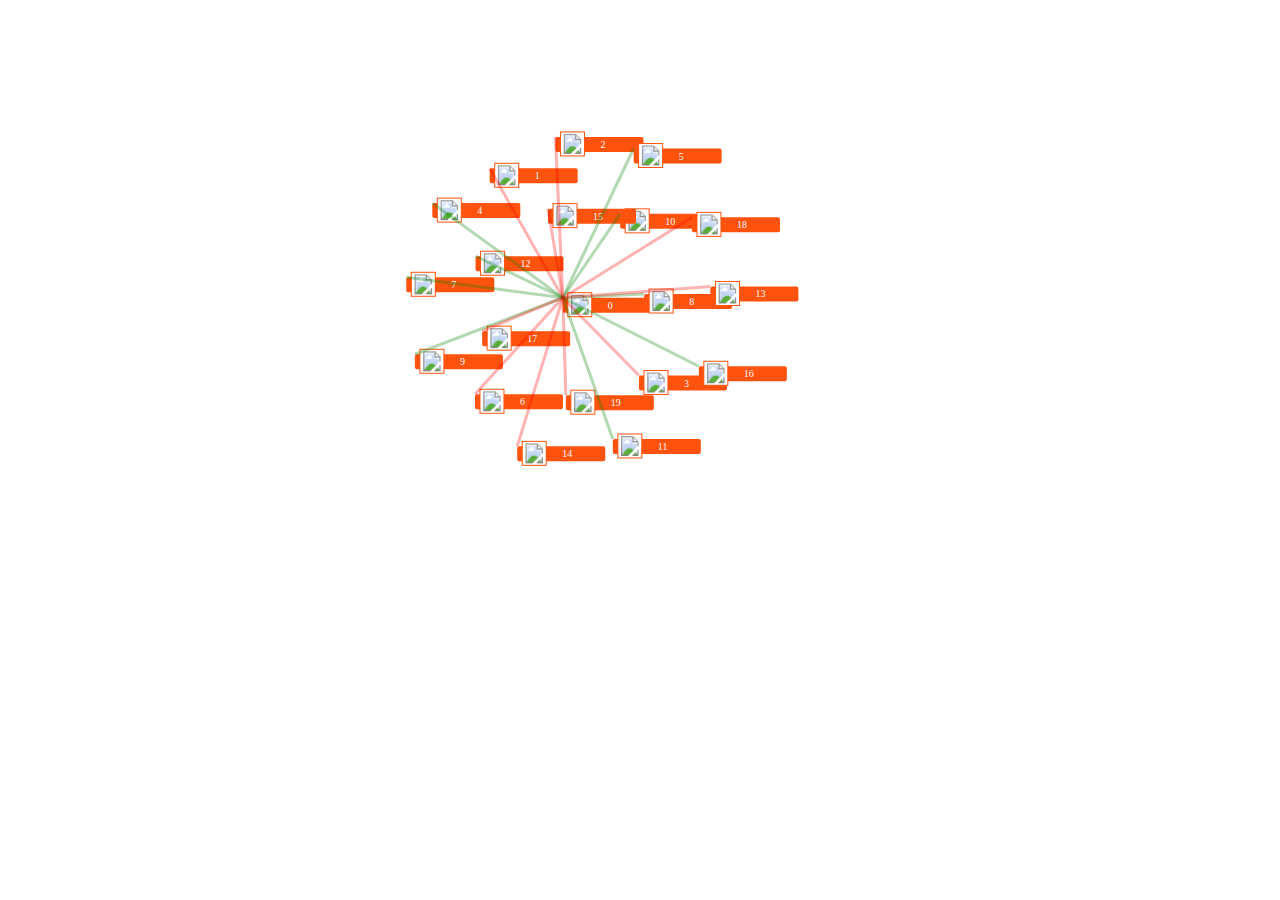
<file: basic/baisc-graph-big-scale/index.html>
<!DOCTYPE html>
<html lang="en">
<head>
    <meta charset="UTF-8">
    <title>basic-bar-svg</title>
    <script type="application/javascript" src="../lib/d3.js/d3.v4.min.js"></script>
    <script type="application/javascript" src="../../graph/js/fishnet.js"></script>
    <style>
        body{
            width: 100%;
            height: 100%;
        }
        #container{
            width: 960px;
            height: 600px;
            margin: auto;
        }
        .links line {
            stroke: #999;
            stroke-opacity: .3;
        }


    </style>
</head>
<body>
<div id="container">
    <svg class="graph"></svg>
</div>

</body>

<script type="application/javascript">
    //svg width height
    var width = 960;
    var height = 600;

    //定义svg长和宽
    var svg = d3.select('.graph')
        .attr('width', width)
        .attr('height', height)

    //定义节点
    var node_data = d3.range(20).map(function (d) {
        var obj = {};
        obj.name = String(d);
        obj.sex = (Math.random() > 0.5) ? "F" : "M";
        return obj;
    });

    //定义边
    var link_data = node_data.map(function (node) {
        var obj = {};
        if(node.name != "0" || node.name != "1"){
            obj.source = "0";
            obj.target = node.name;
            obj.type = (Math.random() > 0.5) ? "A" : "E";
        }
        return obj;

    });
    //去除数组的第一个元素。
    link_data.shift();

    // set up force simulation
    var simulation = d3.forceSimulation()
        .nodes(node_data);

    // add two kinds of force 1. charge force 2. centering force
    simulation
        .force('charge_force', d3.forceManyBody().strength(-2000))
        .force('center_force', d3.forceCenter(width / 2, height / 2))


    // create nodes
    //    var nodes = svg.append('g')
    //        .attr('class', 'nodes')
    //        .selectAll('circle')
    //        .data(node_data)
    //        .enter()
    //        .append('circle')
    //        .at tr('r', 10)
    //        .attr('fill', nodes_color);

    var nodes = svg.append('g')
        .attr('class', 'nodes')
        .selectAll('g')
        .data(node_data)
        .enter()
        .append('g')

    nodes.append('rect')
        .attr('width', '88')
        .attr('height', '15')
        .attr('fill', 'rgb(255, 83, 13)')
        .attr('rx', '2')
        .attr('ry', '2')

    nodes.append('text')
        .attr('x', 45)
        .attr('y', 11)
        .attr('class', 'svg-npde-font')
        .attr('style', 'fill:rgb(249, 249, 249);font-size:10px;')
        .text(function (d) {
            return d.name;
        })

    nodes.append('rect')
        .attr('width', '24')
        .attr('height', '24')
        .attr('fill', 'rgb(255, 255, 255)')
        .attr('x', '5')
        .attr('y', '-5')
        .attr('style', 'stroke: rgb(255, 83, 13); ')

    nodes.append('image')
        .attr('width', '20')
        .attr('height', '20')
        .attr('x', '7')
        .attr('y', '-3')
        .attr('href', 'http://127.0.0.1/2016/iie/graph/graph/img/user.png');



    // nodes color function
    function nodes_color(d) {
        if(d.sex == 'M'){
            return 'blue';
        }else if (d.sex == 'F'){
            return 'pink';
        }
    }

    // add link force
    var link_force = d3.forceLink(link_data)
        .id(function (d) {
            return d.name;
        })

    simulation
        .force('link_force', link_force);


    // create lines of links
    var links = svg.append('g')
        .attr('class', 'links')
        .selectAll('line')
        .data(link_data)
        .enter()
        .append('line')
        .attr('stroke-width', 3)
        .style('stroke', stroke_color)

    // link color function
    function stroke_color(d){
        if(d.type == "A"){
            return "green";
        } else {
            return "red";
        }
    }

    // create tickActions
    function tickActions() {
        nodes
            .attr('transform', function (d) {
                return 'translate('+String(d.x)+', '+String(d.y)+')';
            });

        links
            .attr('x1', function (d) {
                return d.source.x;
            })
            .attr('y1', function (d) {
                return d.source.y;
            })
            .attr('x2', function (d) {
                return d.target.x;
            })
            .attr('y2', function (d) {
                return d.target.y;
            })
    }

    // create tick
    simulation.on('tick', tickActions);

    var drag_handler = d3.drag()
        .on("start", drag_start)
        .on("drag", drag_drag)
        .on("end", drag_end);

    //same as using .call on the node variable as in https://bl.ocks.org/mbostock/4062045
    drag_handler(nodes);

    //drag handler
    //d is the node
    function drag_start(d) {
        if (!d3.event.active) simulation.alphaTarget(0.3).restart();
        d.fx = d.x;
        d.fy = d.y;

    }

    function drag_drag(d) {
//        console.log(d);
//        console.log(simulation.alpha());
        d.fx = d3.event.x;
        d.fy = d3.event.y;
//        console.log(d);
    }


    function drag_end(d) {
//        console.log(simulation.alphaTarget());
        if (!d3.event.active) simulation.alphaTarget(0);
        d.fx = null;
        d.fy = null;
    }

    var zoom_handler = d3.zoom()
        .on('zoom', zoom_actions);

    function zoom_actions() {
        d3.selectAll('.nodes').attr("transform", d3.event.transform);
        d3.selectAll('.links').attr("transform", d3.event.transform);

    }

//    zoom_handler(svg).on('wheel.zoom', null);
    svg.call(zoom_handler);
    svg.transition().duration(1).call(zoom_handler.transform, d3.zoomIdentity.translate(-90,-20).scale(1));



</script>
</html>
</file>
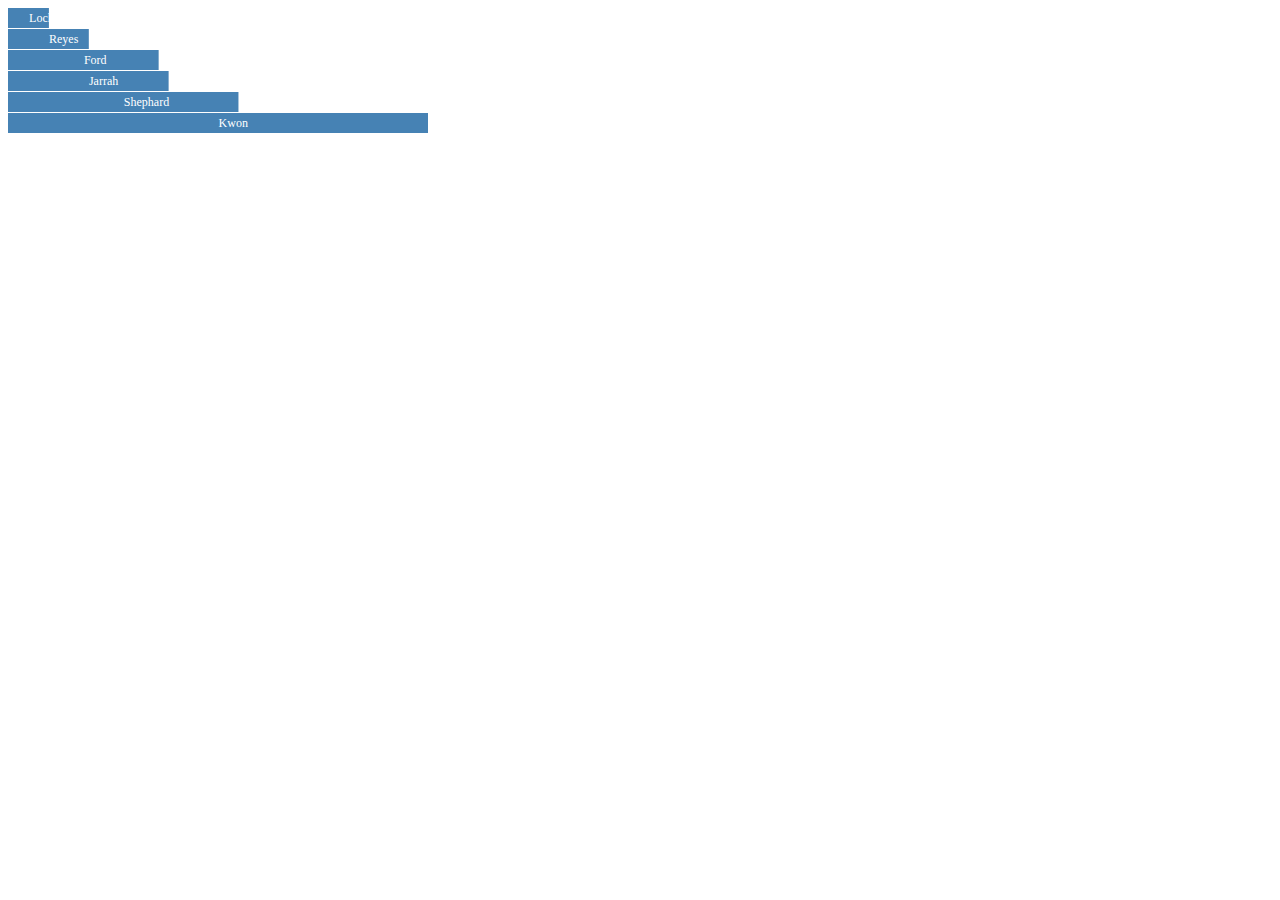
<file: basic/basic-bar-svg-tsv/index.html>
<!DOCTYPE html>
<html lang="en">
<head>
    <meta charset="UTF-8">
    <title>basic-bar-svg</title>
    <script type="application/javascript" src="../lib/d3.js/d3.v4.min.js"></script>

</head>
<body>
<svg class="bar"></svg>
</body>
<script type="application/javascript">
    //svg图信息
    var width = 420
    var bar_height = 20;

    //制作线性尺
    var x = d3.scaleLinear()
        .range([1, width]);

    //初始化SVG图的属性
    var svg = d3.select('.bar')
        .attr('width', width)

    d3.tsv('data.tsv', type, function (error, data) {
        // svg 添加高度
        svg = svg.attr('height', (bar_height + 1) * data.length);

        // 线性尺寸添加domain
        x = x.domain([0, d3.max(data, function (d) {
            return d.value;
        })])

        //生成小组
        var g = svg.selectAll('g')
            .data(data)
            .enter()
            .append('g')
            .attr('width', width)
            .attr('height', bar_height)
            .attr('transform', function (d, i) {
                return 'translate(0, '+ (bar_height + 1) * i + ')'
            })

        //生成rect
        var rect = g.append('rect')
            .attr('width', function (d) {
                return x(d.value);
            })
            .attr('height', bar_height)
            .attr('fill', 'steelblue')

        //添加
        var text = g.append('text')
            .attr('x', function (d) {
                return x(d.value) / 2;
            })
            .attr('y', (bar_height / 2))
            .attr('dy', '.35em')
            .attr('dx', '.05em')
            .attr('fill', 'white')
            .attr('style', "font-size:12px;")
            .text(function (d) {
                return d.name;
            })
    });
    
    function type(d) {
        d.value = +d.value;
        return d;
    }
</script>
</html>
</file>
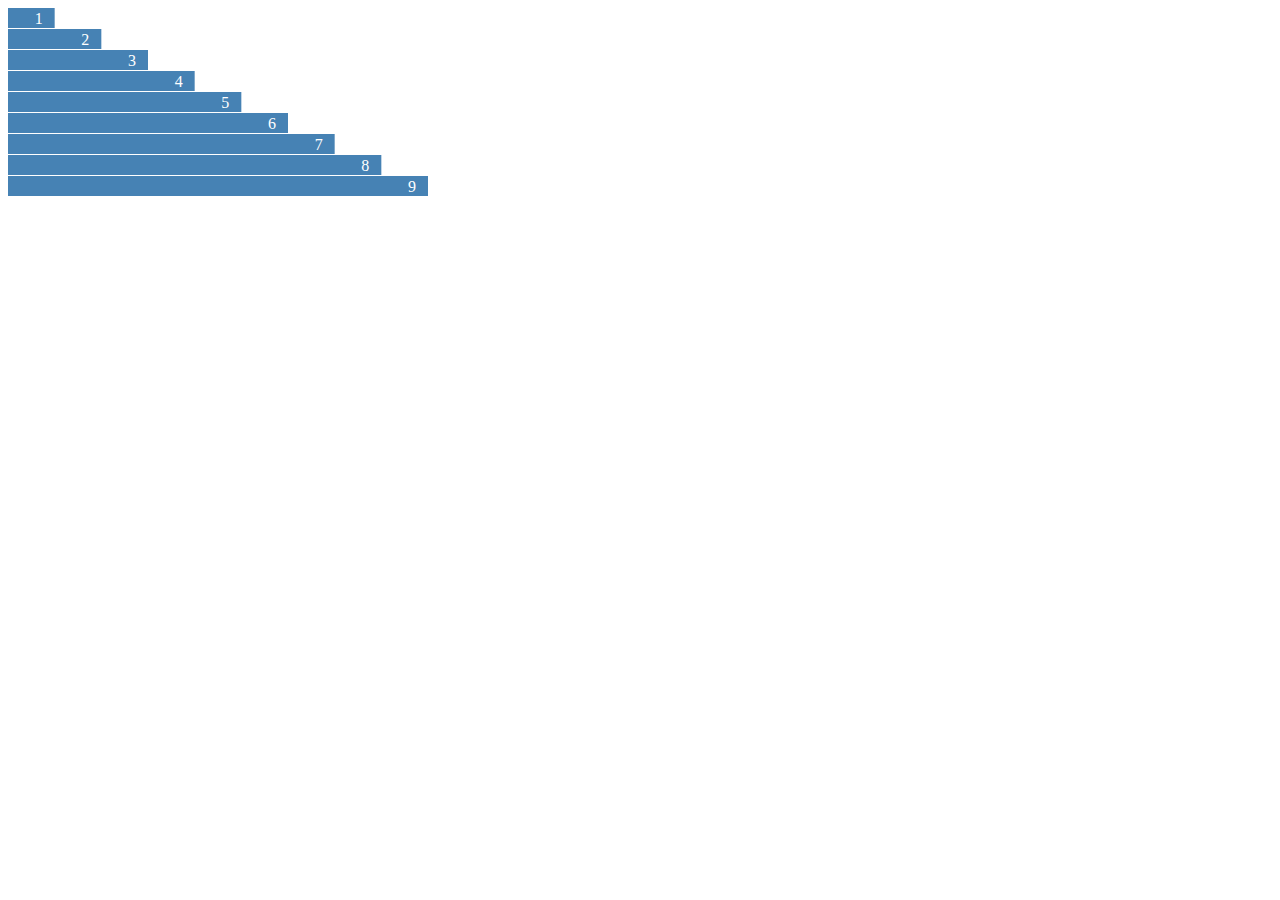
<file: basic/basic-bar-svg/index.html>
<!DOCTYPE html>
<html lang="en">
<head>
    <meta charset="UTF-8">
    <title>basic-bar-svg</title>
    <script type="application/javascript" src="../lib/d3.js/d3.v4.min.js"></script>

</head>
<body>
    <svg class="bar"></svg>
</body>
<script type="application/javascript">
    //指定数据集
    var data = [1, 2 ,3 ,4 ,5 ,6, 7, 8 ,9];

    //指定图表的属性
    var width = 420;
    var bar_height = 20;

    //线性比例尺
    var x = d3.scaleLinear()
        .domain([0, d3.max(data)])
        .range([0, width]);

    //指定SVG图的属性
    var svg = d3.select('.bar')
        .attr('width', width)
        .attr('height', (bar_height + 1) * data.length);

    //append g 添加群组
    var g = svg.selectAll('g')
        .data(data)
        .enter()
        .append('g')
        .attr('width', width)
        .attr('transform', function (d, i) {
            return 'translate(0, ' + i * (bar_height + 1) + ')';
        })

    //添加 rec
    var rect = g.append('rect')
        .attr('width', function (d, i) {
            return x(d);
        })
        .attr('height', bar_height)
        .attr('x', 0)
        .attr('y', 0)
        .attr('fill', 'steelblue')

    //添加文字
    var text = g.append('text')
        .attr('x', function (d) {
            return x(d) - 20;
        })
        .attr('y', bar_height / 2)
        .attr('dy', '.35em')
        .attr('fill', 'white')
        .text(function (d) {
            return d;
        })


</script>
</html>
</file>
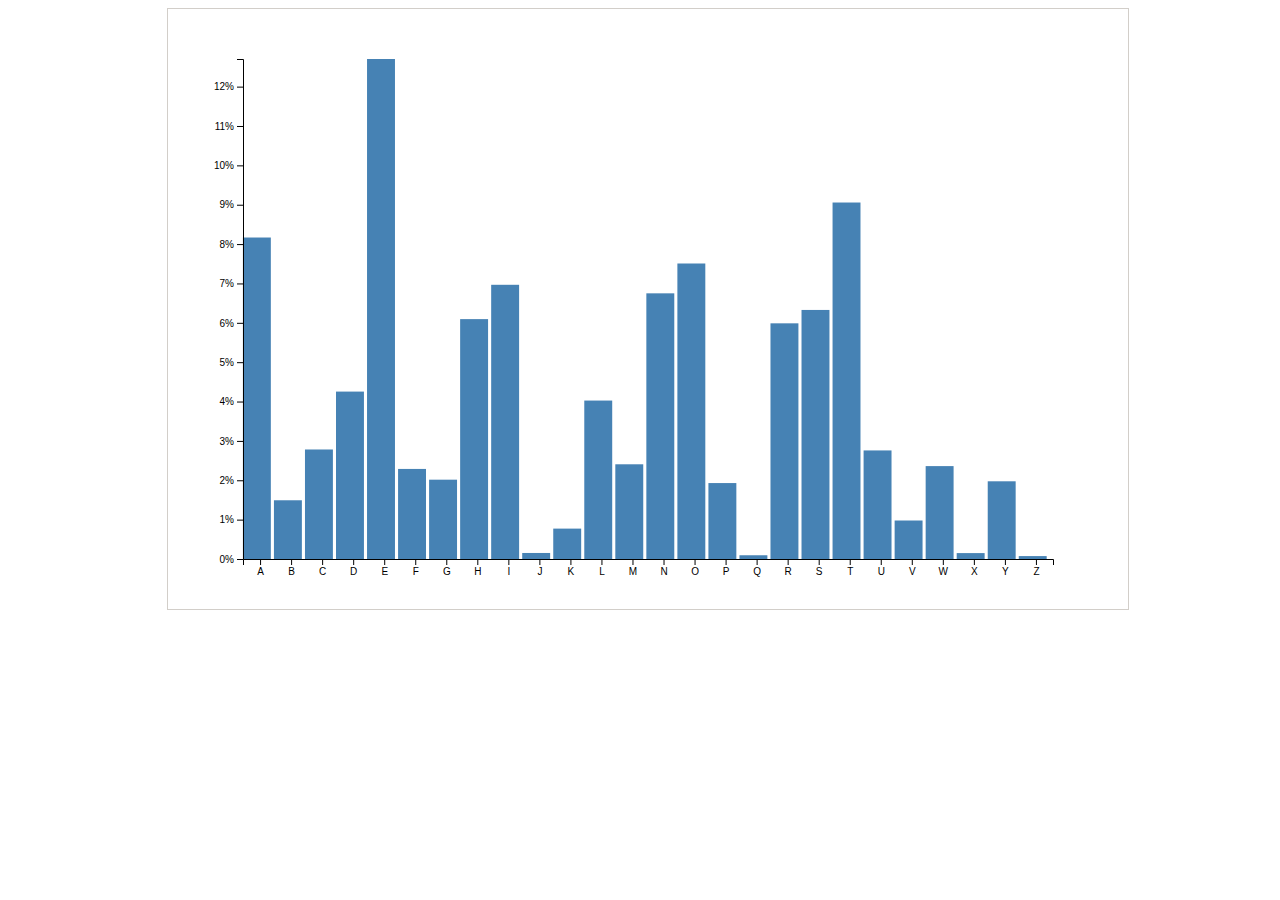
<file: basic/basic-bar-vertical-ordinal/index.html>
<!DOCTYPE html>
<html lang="en">
<head>
    <meta charset="UTF-8">
    <title>basic-bar-svg</title>
    <script type="application/javascript" src="../lib/d3.js/d3.v4.min.js"></script>
    <style>
        body{
            width: 100%;
            height: 100%;
        }
        #container{
            width: 960px;
            height: 600px;
            margin: auto;
            border: rgba(51,31,9,0.22) solid 1px;
        }
        .bar{
            margin: auto;
        }

    </style>
</head>
<body>
<div id="container">
    <svg class="bar"></svg>
</div>

</body>
<script type="application/javascript">

    //定义svg图的宽高
    var width = 960;
    var height = 600;

    //定义margin 对象
    var margins = {
        "top": 50,
        "right": 75,
        "bottom": 50,
        "left": 75
    }

    //定义比例尺
    var x = d3.scaleBand()
        .range([0, width - margins.left - margins.right])
        .paddingOuter(0.1)
        .paddingInner(0.1)

    var y = d3.scaleLinear()
        .range([height - margins.top - margins.bottom, 0])

    //定义SVG的属性、并生成分组
    var svg_g = d3.select('.bar')
        .attr('width', width)
        .attr('height', height)
        .append('g')
        .attr('transform', 'translate('+ margins.left+', '+ margins.top +')');

    //定义X坐标轴
    var x_axis = d3.axisBottom(x);

    //定义Y坐标轴
    var y_axis = d3.axisLeft(y)
        .ticks(10, '%');


    //异步获取数据并处理
    d3.tsv('data.tsv', type, function (data) {
        //完善比例尺
        x.domain(data.map(function (d) { return d.name }));
        y.domain([0, d3.max(data, function (d) {
            return Number(d.value);
        })]);
        console.log(y.domain());

        //添加群组
        var g = svg_g.selectAll('g')
            .data(data)
            .enter()
            .append('g')
            .attr('transform', function (d, i) {
                console.log(i * x.step() - x.paddingOuter());
                return 'translate('+ String(i * x.step() - x.paddingOuter()) +', 0)'
            });

         //添加rect
        var rect = g.append('rect')
            .attr('width', x.bandwidth())
            .attr('height', function (d) {
                return (height - margins.top - margins.bottom - y(d.value));
            })
            .attr('y', function (d) {
                return y(d.value);
            })
            .attr('fill', 'steelblue');

        //添加X轴
        svg_g.append('g')
            .attr('class', 'x axis')
            .attr('transform', 'translate(0, '+ String(height - margins.bottom - margins.top ) +')')
            .call(x_axis);

        //添加Y轴
        svg_g.append('g')
            .attr('class', 'y axis')
            .call(y_axis);

    });

    function type(d) {
        d.value = +d.value;
        return d;
    }

</script>
</html>
</file>
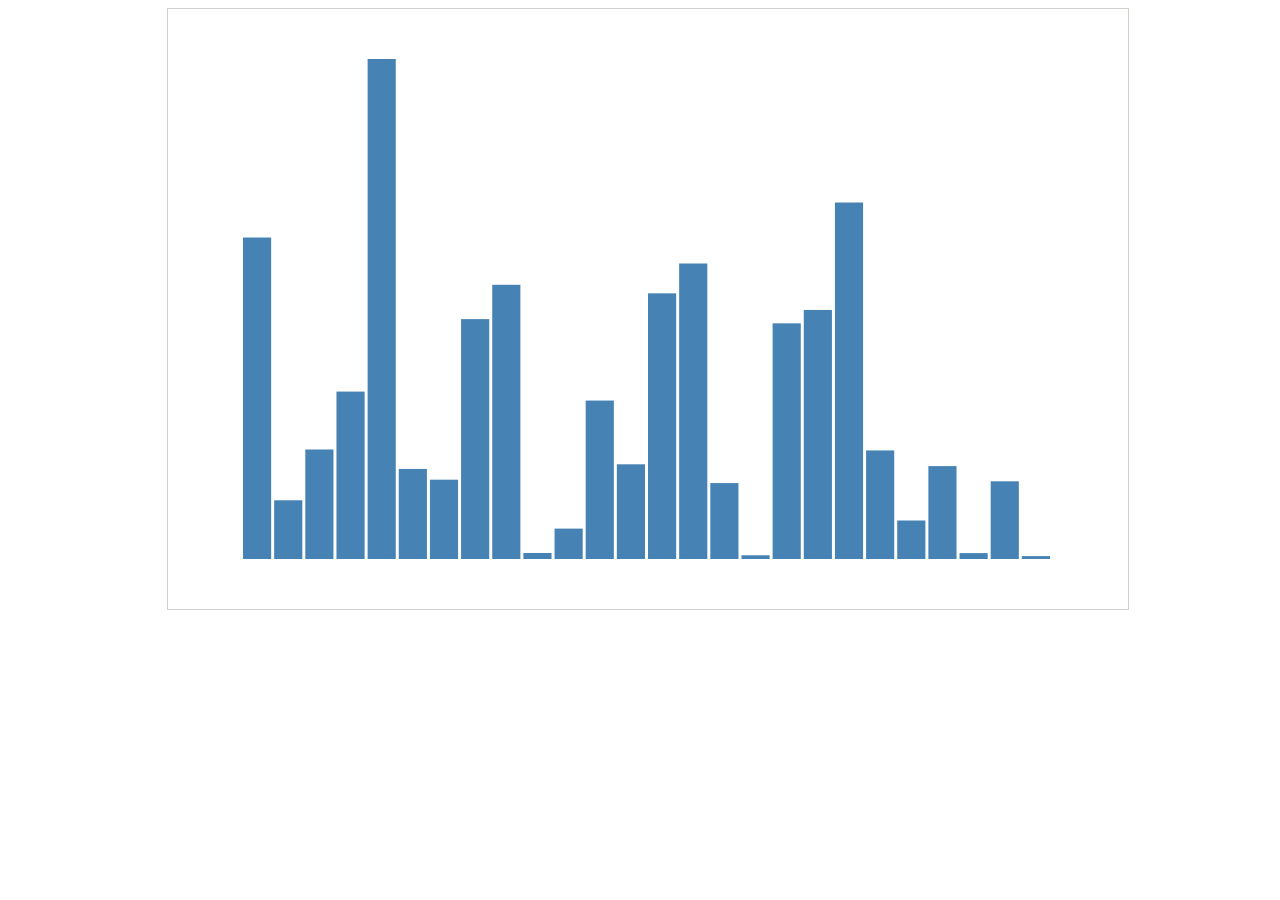
<file: basic/basic-bar-vertical/index.html>
<!DOCTYPE html>
<html lang="en">
<head>
    <meta charset="UTF-8">
    <title>basic-bar-svg</title>
    <script type="application/javascript" src="../lib/d3.js/d3.v4.min.js"></script>
    <style>
        body{
            width: 100%;
            height: 100%;
        }
        #container{
            width: 960px;
            height: 600px;
            margin: auto;
            border: rgba(51,31,9,0.22) solid 1px;
        }
        .bar{
            margin: auto;
        }
    </style>
</head>
<body>
<div id="container">
    <svg class="bar"></svg>
</div>

</body>
<script type="application/javascript">
    //定义图的宽高
    var width = 810;
    var height = 500;


    //制作线性比例尺
    var y = d3.scaleLinear()
        .range([height, 0])

    //得到svg的d3对象
    var svg = d3.select('.bar')
        .attr('width', width)
        .attr('height', height)
        .attr('transform', function () {
            return 'translate('+ (960 - width) / 2 +', '+ (600 - height) / 2 +')'
        })

    //异步获取数据并处理
    d3.tsv('data.tsv', function (error, data) {
        //完善比例尺
        y.domain([0, d3.max(data, function (d) {
            return Number(d.value);
        })]);

        //添加群组
        var g = svg.selectAll('g')
            .data(data)
            .enter()
            .append('g')
            .attr('transform', function (d, i) {
                return 'translate('+ (width / data.length) * i +', 0)';
            });

//        绘制柱形图
        var rect = g.append('rect')
            .attr('width', (width / data.length) - 3)
            .attr('height', function (d) {
                console.log(y(d.value));
                return height - y(d.value);
            })
            .attr('y', function (d) {
                return y(d.value);
            })
            .attr('fill', 'steelblue')


    })


//    //type 函数
//    function type(d) {
//
//    }
</script>
</html>
</file>
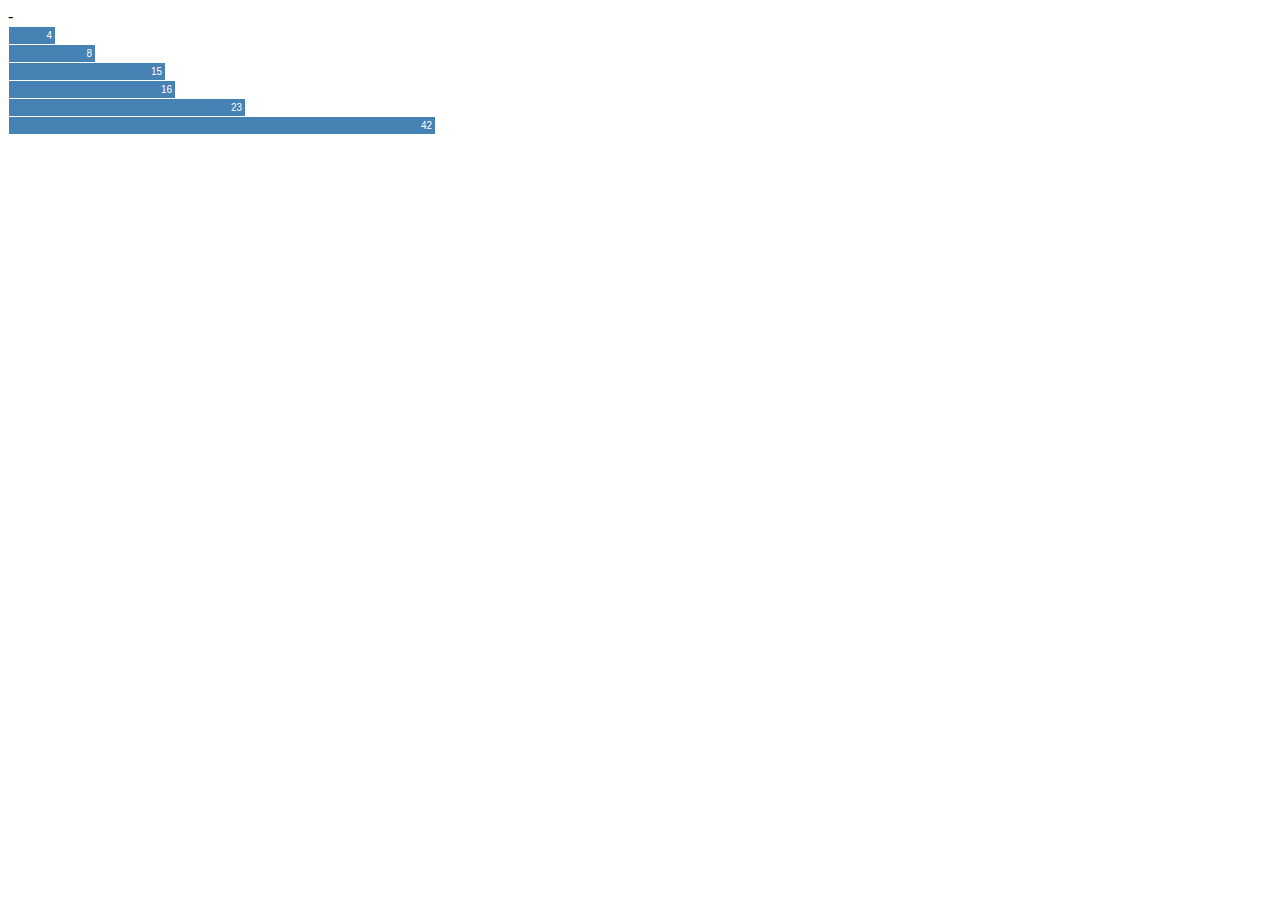
<file: basic/basic-bar/index.html>
<!DOCTYPE html>
<html lang="en">
<head>
    <meta charset="UTF-8">
    <title>Basic Chart</title>
    <script type="application/javascript" src="../lib/d3.js/d3.v4.min.js"></script>
    <style type="text/css">
        .chart div{
            font: 10px sans-serif;
            background-color: steelblue;
            text-align: right;
            padding: 3px;
            margin: 1px;
            color: white;
        }
    </style>-
</head>
<body>
    <div class="chart"></div>
</body>
<script type="application/javascript">
    //初始数据集
    var data = [4, 8, 15, 16, 23, 42];

    //线性比例尺
    var x = d3.scaleLinear()
                .domain([0, d3.max(data)])
                .range([0, 420])

    //建立直方图
    d3.select(".chart")
        .selectAll('div')
        .data(data)
        .enter()
        .append('div')
            .style('width', function (d) {
                return x(d) + "px";
            })
            .text(function (d) {
                return d;
            })

</script>
</html>
</file>
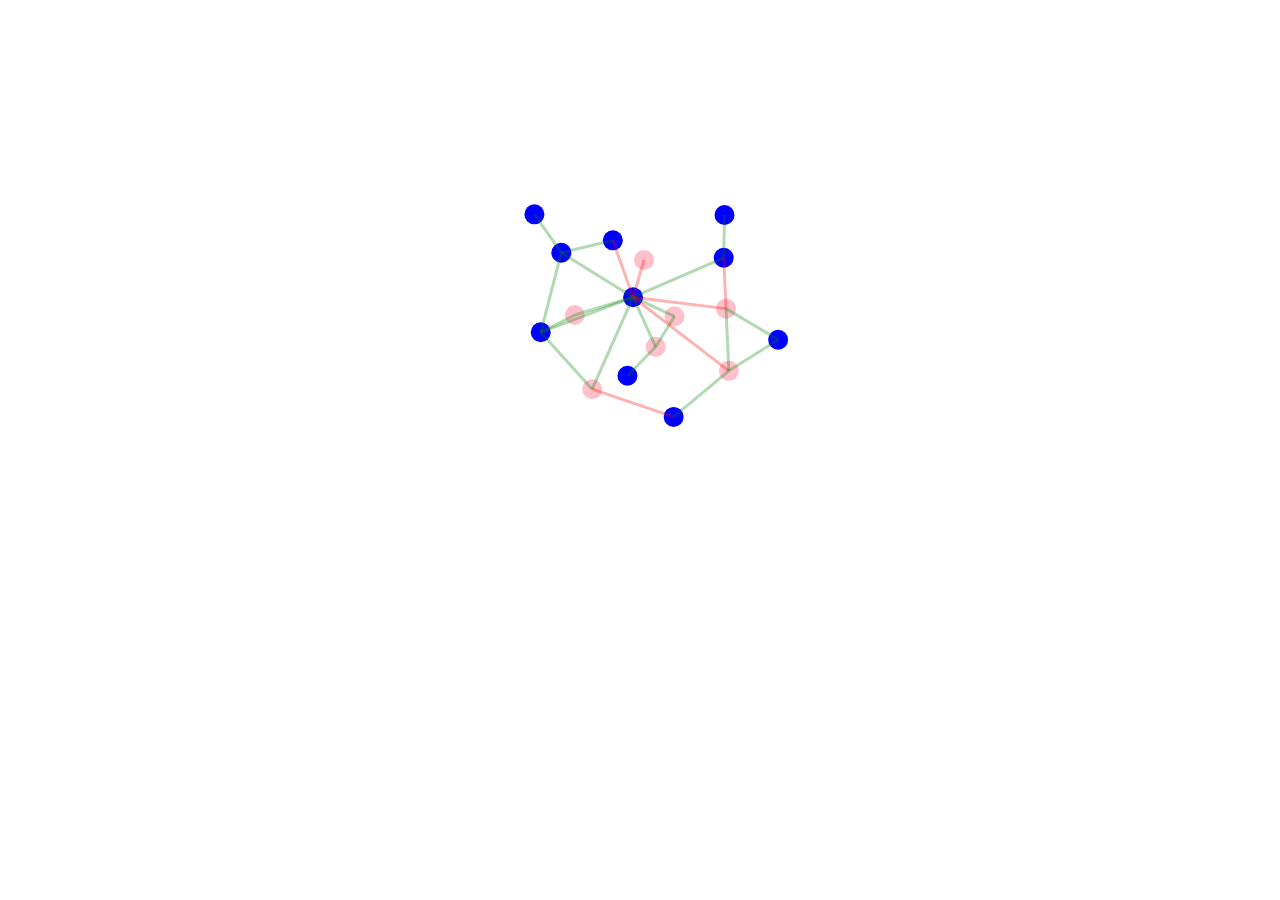
<file: basic/basic-graph-attributes/index.html>
<!DOCTYPE html>
<html lang="en">
<head>
    <meta charset="UTF-8">
    <title>basic-bar-svg</title>
    <script type="application/javascript" src="../lib/d3.js/d3.v4.min.js"></script>
    <style>
        body{
            width: 100%;
            height: 100%;
        }
        #container{
            width: 960px;
            height: 600px;
            margin: auto;
        }
        .links line {
            stroke: #999;
            stroke-opacity: .3;
        }


    </style>
</head>
<body>
<div id="container">
    <svg class="graph"></svg>
</div>

</body>
<script type="application/javascript">
    //svg width height
    var width = 960;
    var height = 600;

    var test;

    //定义节点

     var node_data = [
         {"name": "Lillian", "sex": "F"},
         {"name": "Gordon", "sex": "M"},
         {"name": "Sylvester", "sex": "M"},
         {"name": "Mary", "sex": "F"},
         {"name": "Helen", "sex": "F"},
         {"name": "Jamie", "sex": "M"},
         {"name": "Jessie", "sex": "F"},
         {"name": "Ashton", "sex": "M"},
         {"name": "Duncan", "sex": "M"},
         {"name": "Evette", "sex": "F"},
         {"name": "Mauer", "sex": "M"},
         {"name": "Fray", "sex": "F"},
         {"name": "Duke", "sex": "M"},
         {"name": "Baron", "sex": "M"},
         {"name": "Infante", "sex": "M"},
         {"name": "Percy", "sex": "M"},
         {"name": "Cynthia", "sex": "F"}
     ];

     //定义边
     var link_data = [
         {"source": "Sylvester", "target": "Gordon", "type":"A" },
         {"source": "Sylvester", "target": "Lillian", "type":"A" },
         {"source": "Sylvester", "target": "Mary", "type":"A"},
         {"source": "Sylvester", "target": "Jamie", "type":"A"},
         {"source": "Sylvester", "target": "Jessie", "type":"A"},
         {"source": "Sylvester", "target": "Helen", "type":"A"},
         {"source": "Helen", "target": "Gordon", "type":"A"},
         {"source": "Mary", "target": "Lillian", "type":"A"},
         {"source": "Ashton", "target": "Mary", "type":"A"},
         {"source": "Duncan", "target": "Jamie", "type":"A"},
         {"source": "Gordon", "target": "Jessie", "type":"A"},
         {"source": "Sylvester", "target": "Fray", "type":"E"},
         {"source": "Fray", "target": "Mauer", "type":"A"},
         {"source": "Fray", "target": "Cynthia", "type":"A"},
         {"source": "Fray", "target": "Percy", "type":"A"},
         {"source": "Percy", "target": "Cynthia", "type":"A"},
         {"source": "Infante", "target": "Duke", "type":"A"},
         {"source": "Duke", "target": "Gordon", "type":"A"},
         {"source": "Duke", "target": "Sylvester", "type":"A"},
         {"source": "Baron", "target": "Duke", "type":"A"},
         {"source": "Baron", "target": "Sylvester", "type":"E"},
         {"source": "Evette", "target": "Sylvester", "type":"E"},
         {"source": "Cynthia", "target": "Sylvester", "type":"E"},
         {"source": "Cynthia", "target": "Jamie", "type":"E"},
         {"source": "Mauer", "target": "Jessie", "type":"E"}
     ];

     //定义svg长和宽
    var svg = d3.select('.graph')
        .attr('width', width)
        .attr('height', height)

    // set up force simulation
    var simulation = d3.forceSimulation()
        .nodes(node_data);

    // add two kinds of force 1. charge force 2. centering force
    simulation
        .force('charge_force', d3.forceManyBody().strength(-500).distanceMax(100))
        .force('center_force', d3.forceCenter(width / 2, height / 2))


    // create nodes
    var nodes = svg.append('g')
        .attr('class', 'nodes')
        .selectAll('circle')
        .data(node_data)
        .enter()
        .append('circle')
        .attr('r', 10)
        .attr('fill', nodes_color)

    // nodes color function
    function nodes_color(d) {
        if(d.sex == 'M'){
            return 'blue';
        }else if (d.sex == 'F'){
            return 'pink';
        }
    }

    // add link force
    var link_force = d3.forceLink(link_data)
        .id(function (d) {
            return d.name;
        })

    simulation
        .force('link_force', link_force);

    // create lines of links
    var links = svg.append('g')
        .attr('class', 'links')
        .selectAll('line')
        .data(link_data)
        .enter()
        .append('line')
        .attr('stroke-width', 3)
        .style('stroke', stroke_color)

    // link color function
    function stroke_color(d){
        if(d.type == "A"){
            return "green";
        } else {
            return "red";
        }
    }
    
    // create tickActions
    function tickActions() {
        nodes
            .attr('cx', function (d) {
                return d.x;
            })
            .attr('cy', function (d) {
                return d.y;
            });

        links
            .attr('x1', function (d) {
                return d.source.x;
            })
            .attr('y1', function (d) {
                return d.source.y;
            })
            .attr('x2', function (d) {
                return d.target.x;
            })
            .attr('y2', function (d) {
                return d.target.y;
            })
    }
    
    // create tick
    simulation.on('tick', tickActions);

    var drag_handler = d3.drag()
        .on("start", drag_start)
        .on("drag", drag_drag)
        .on("end", drag_end);

    //same as using .call on the node variable as in https://bl.ocks.org/mbostock/4062045
    drag_handler(nodes)

    //drag handler
    //d is the node
    function drag_start(d) {
        if (!d3.event.active) simulation.alphaTarget(0.3).restart();
        d.fx = d.x;
        d.fy = d.y;

    }

    function drag_drag(d) {
//        console.log(d);
//        console.log(simulation.alpha());
        d.fx = d3.event.x;
        d.fy = d3.event.y;
//        console.log(d);
    }


    function drag_end(d) {
//        console.log(simulation.alphaTarget());
        if (!d3.event.active) simulation.alphaTarget(0);
        d.fx = null;
        d.fy = null;
    }

    var zoom_handler = d3.zoom()
        .on('zoom', zoom_actions);

    function zoom_actions() {
        console.log(d3.event.transform);
        nodes.attr("transform", d3.event.transform);
        links.attr("transform", d3.event.transform);
    }

    zoom_handler(svg);

</script>
</html>
</file>
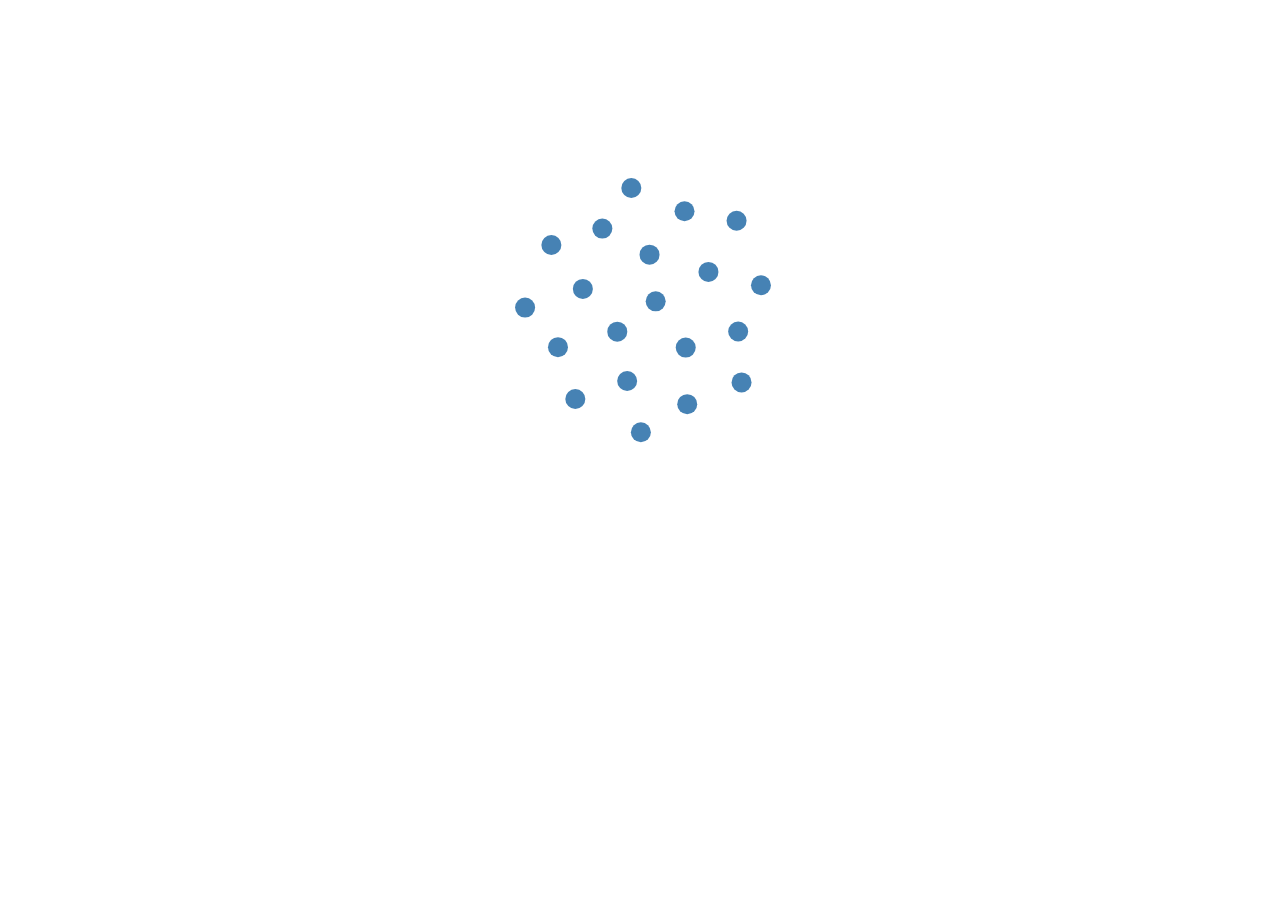
<file: basic/basic-graph-layout/index.html>
<!DOCTYPE html>
<html lang="en">
<head>
    <meta charset="UTF-8">
    <title>basic-bar-svg</title>
    <script type="application/javascript" src="../lib/d3.js/d3.v4.min.js"></script>
    <style>
        body{
            width: 100%;
            height: 100%;
        }
        #container{
            width: 960px;
            height: 600px;
            margin: auto;
        }
        .links line {
            stroke: #999;
            stroke-opacity: .3;
        }


    </style>
</head>
<body>
<div id="container">
    <svg class="graph"></svg>
</div>

</body>
<script type="application/javascript">
    //svg width height
    var width = 960;
    var height = 600;

    //定义svg长和宽
    var svg = d3.select('.graph')
        .attr('width', width)
        .attr('height', height)

    //定义节点
    var nodes_data = d3.range(20).map(function (d) {
        return {
            'name': String(d),
            'type': (Math.random() > 0.5) ? "A" : "b"
        }
    });

    // set up force simulation
    var simulation  = d3.forceSimulation()
        .nodes(nodes_data);

    simulation
        .force('charge_force', d3.forceManyBody().strength(-10))
        .force('center_force', d3.forceCenter(width / 2, height / 2))

    var nodes = svg.append('g')
        .attr('class', 'nodes')
        .selectAll('circle')
        .data(nodes_data)
        .enter()
        .append('circle')
        .attr('fill', 'steelblue')
        .attr('r', 10)

    function tickActions() {
        nodes.attr('cx', function (d) {
            return d.x;
        })
            .attr('cy', function (d) {
                return d.y;
            })
    }

    simulation.on('tick', tickActions);

    var zoom_handler = d3.zoom()
        .on('zoom', zoom_actions);
    
    function zoom_actions() {
        d3.selectAll('.nodes').attr('transform', d3.event.transform);
    }

    svg.call(zoom_handler)
    svg.transition().duration(1).call(zoom_handler.transform, d3.zoomIdentity.translate(0, 0).scale(1));

    var drag_handler = d3.drag()
        .on("start", drag_start)
        .on("drag", drag_drag)
        .on("end", drag_end);

    //same as using .call on the node variable as in https://bl.ocks.org/mbostock/4062045
    drag_handler(nodes);

    //drag handler
    //d is the node
    function drag_start(d) {
        if (!d3.event.active) simulation.alphaTarget(1).restart();
        d.fx = d.x;
        d.fy = d.y;

    }

    function drag_drag(d) {
        d.fx = d3.event.x;
        d.fy = d3.event.y;
    }


    function drag_end(d) {
        if (!d3.event.active) simulation.alphaTarget(0);
        d.fx = null;
        d.fy = null;
    }







</script>
</html>
</file>
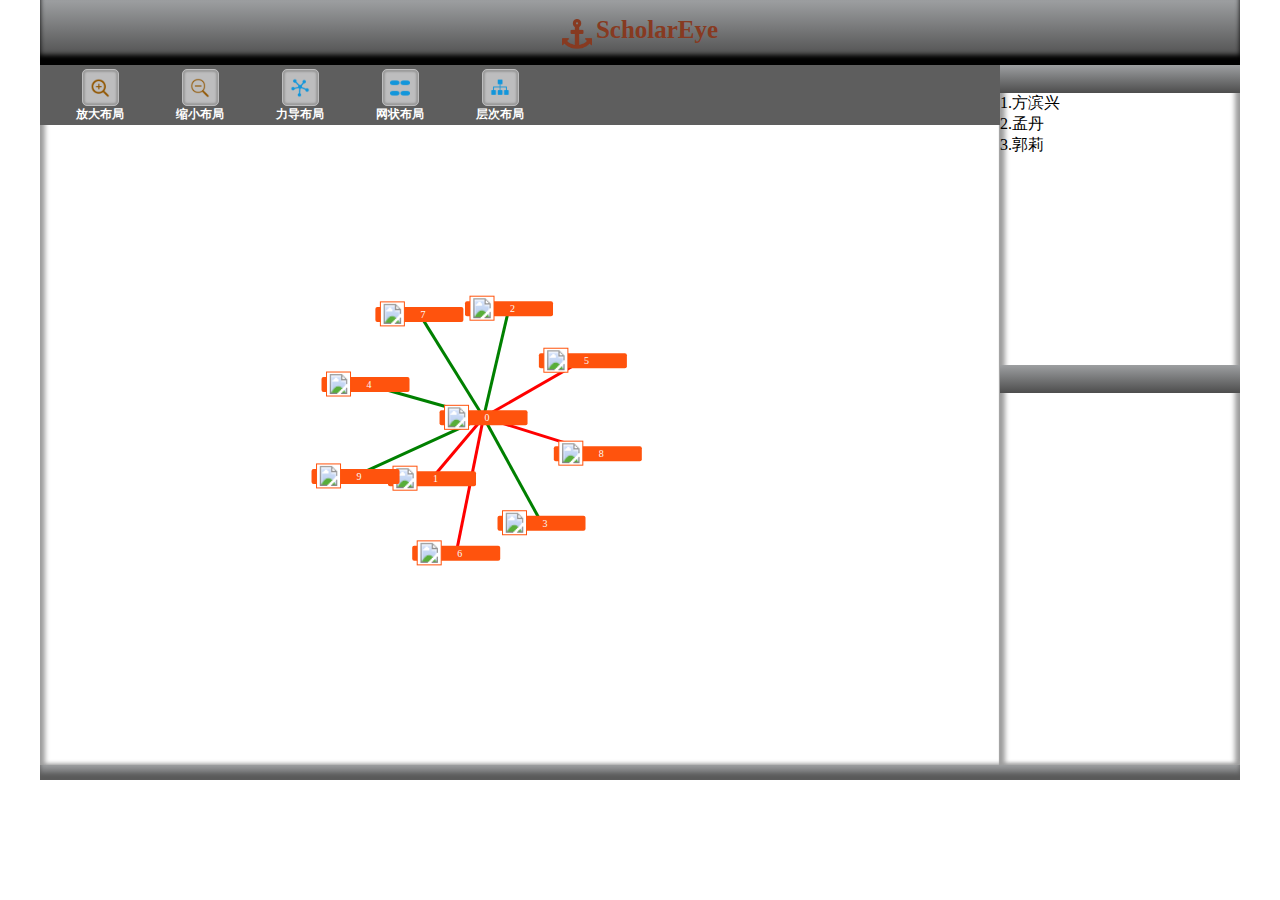
<file: graph/html/index.html>
<!DOCTYPE html>
<html lang="en">
<head>
    <meta charset="UTF-8">
    <title>ScholarEye</title>
    <script type="application/javascript" src="../lib/d3.js/d3.v4.min.js"></script>
    <script type="application/javascript" src="../js/fishnet.js"></script>
    <link rel="stylesheet" href="../css/index.css">
</head>
<body>
<div id="container">
    <div id="header">
        <img src="../img/anchor.png" >
        <span>ScholarEye</span>
    </div>
    <div id="header-down"></div>
    <div id="content">
        <div id="left">
            <div id="left-down">
                <div id="blank_one"></div>
                <div id="ld-content">
                    <a class="ld-a" href=""#>
                        <span class="ld-img-span">
                            <div style="width: 100%;height: 8px;"></div>
                            <img class="ld-a-img" src="../img/zoomin.png" alt="">
                        </span>
                        <span class="ld-a-span">放大布局</span>
                    </a>
                    <a class="ld-a" href=""#>
                        <span class="ld-img-span">
                            <div style="width: 100%;height: 8px;"></div>
                            <img class="ld-a-img" src="../img/zoomout.png" alt="">
                        </span>
                        <span class="ld-a-span">缩小布局</span>
                    </a>
                    <a class="ld-a" href=""#>
                        <span class="ld-img-span">
                            <div style="width: 100%;height: 8px;"></div>
                            <img class="ld-a-img" src="../img/force.png" alt="">
                        </span>
                        <span class="ld-a-span">力导布局</span>
                    </a>
                    <a class="ld-a" href=""#>
                        <span class="ld-img-span">
                            <div style="width: 100%;height: 8px;"></div>
                            <img class="ld-a-img" src="../img/net.png" alt="">
                        </span>
                        <span class="ld-a-span">网状布局</span>
                    </a>
                    <a class="ld-a" href=""#>
                        <span class="ld-img-span">
                            <div style="width: 100%;height: 8px;"></div>
                            <img class="ld-a-img" src="../img/hia.png" alt="">
                        </span>
                        <span class="ld-a-span">层次布局</span>
                    </a>

                </div>
            </div>

            <div id="operation">
                <svg id="svg"></svg>
            </div>
        </div>
        <div id="right">
            <div class="right-div">
                <div class="rd-top"></div>
                <div class="rd-down">
                    1.<span draggable="true" name="方滨兴" class="drag-dom">方滨兴</span><br>
                    2.<span draggable="true" name="孟丹" class="drag-dom">孟丹</span><br>
                    3.<span draggable="true" name="郭莉" class="drag-dom">郭莉</span><br>

                </div>
            </div>
            <div class="right-div">
                <div class="rd-top"></div>
                <div class="rd-down" id="rd2-down"></div>
            </div>
        </div>
    </div>
    <div id="footer"></div>
</div>
<svg id="hidden-svg" width="100" height="40" style="position: absolute;left: -100px;top: -100px;"></svg>
</body>
<script type="application/javascript" src="../js/index.js"></script>
</html>
</file>
<file: graph/css/index.css>
body{
    width: 100%;
    height: 100%;
    padding: 0px;
    margin: 0px;
}
#container {
    width: 1200px;
    height: 800px;
    margin: auto;
}

#header{
    width: 100%;
    height: 60px;
    text-align: center;
    line-height: 60px;
    background: -webkit-linear-gradient(rgb(157, 159, 161), rgb(77, 77, 77)); /* Safari 5.1 - 6.0 */
    background: -o-linear-gradient(rgb(157, 159, 161),  rgb(77, 77, 77)); /* Opera 11.1 - 12.0 */
    background: -moz-linear-gradient(rgb(157, 159, 161),  rgb(77, 77, 77)); /* Firefox 3.6 - 15 */
    background: linear-gradient(rgb(157, 159, 161),  rgb(77, 77, 77)); /* 标准的语法（必须放在最后） */
    -moz-box-shadow: 0px -5px 5px #000000 inset;             /* For Firefox3.6+ */
    -webkit-box-shadow: 0px -5px 5px #000000 inset;          /* For Chrome5+, Safari5+ */
    box-shadow: 0px -5px 5px #000000 inset;                  /* For Latest Opera */
}
#header img {
    width: 30px;
    vertical-align:middle;

}
#header span {
    color: #873A21;
    font-weight: 900;
    font-size: 25px;
}
#header-down{
    width: 100%;
    height: 5px;
    background-color: #000000;
}

#content{
    width: 100%;
    height: 700px;
    -moz-box-shadow: 5px 0px 5px rgb(156, 156, 156) inset, -5px 0px 5px rgb(156, 156, 156) inset;             /* For Firefox3.6+ */
    -webkit-box-shadow: 5px 0px 5px rgb(156, 156, 156)  inset, -5px 0px 5px rgb(156, 156, 156) inset;          /* For Chrome5+, Safari5+ */
    box-shadow: 5px 0px 5px rgb(156, 156, 156) inset, -5px 0px 5px rgb(156, 156, 156) inset;                  /* For Latest Opera */
}

#left {
    width: 80%;
    height: 700px;
    float: left;
    -moz-box-shadow: -5px 0px 5px rgb(156, 156, 156) inset;             /* For Firefox3.6+ */
    -webkit-box-shadow: -5px 0px 5px rgb(156, 156, 156) inset;          /* For Chrome5+, Safari5+ */
    box-shadow:  -1px 0px 1px rgb(156, 156, 156) inset;                  /* For Latest Opera */
}

#left-down {
    width: 100%;
    height: 60px;
    background-color: rgb(94, 94, 94);
}
#blank_one{
    width: 100%;
    height: 4px;
}
.ld-a {
    width: 80px;
    display: block;
    text-align: center;
    text-decoration: none;
    float: left;
    margin-left: 20px;
}
.ld-img-span{
    display: block;
    background-color: rgb(189, 189, 190);
    border: rgb(189, 189, 190) 1px solid;
    box-shadow:  -2px 0px 2px rgb(156, 156, 156) inset,2px 0px 2px rgb(156, 156, 156) inset,0px 2px 2px rgb(156, 156, 156) inset, 0px -2px 2px rgb(156, 156, 156) inset;
    border-radius: 5px;
    height: 35px;
    width: 35px;
    text-align: center;
    margin: auto;
}

.ld-a-img {
    width: 20px;

}

.ld-a-span {
    display: block;
    font-size: 12px;
    color: white;
    font-weight: 600;
}

#operation {
    width: 100%;
    height: 630px;
    /*background-color: antiquewhite;*/
}

#right {
    width: 20%;
    height: 700px;
    float: right;
    -moz-box-shadow: 5px 0px 5px rgb(156, 156, 156) inset;             /* For Firefox3.6+ */
    -webkit-box-shadow: 5px 0px 5px rgb(156, 156, 156) inset;          /* For Chrome5+, Safari5+ */
    box-shadow:  5px 0px 5px rgb(156, 156, 156) inset;                  /* For Latest Opera */

}
.right-div{
    width: 100%;
    height: 300px;
}
.rd-top{
    width: 100%;
    height: 28px;
    background: -webkit-linear-gradient(rgb(157, 159, 161), rgb(77, 77, 77)); /* Safari 5.1 - 6.0 */
    background: -o-linear-gradient(rgb(157, 159, 161),  rgb(77, 77, 77)); /* Opera 11.1 - 12.0 */
    background: -moz-linear-gradient(rgb(157, 159, 161),  rgb(77, 77, 77)); /* Firefox 3.6 - 15 */
    background: linear-gradient(rgb(157, 159, 161),  rgb(77, 77, 77)); /* 标准的语法（必须放在最后） */
}
.rd-down{
    width: 100%;
    height: 280px;
}

#footer {
    width: 100%;
    height: 15px;
    background: -webkit-linear-gradient(rgb(157, 159, 161), rgb(77, 77, 77)); /* Safari 5.1 - 6.0 */
    background: -o-linear-gradient(rgb(157, 159, 161),  rgb(77, 77, 77)); /* Opera 11.1 - 12.0 */
    background: -moz-linear-gradient(rgb(157, 159, 161),  rgb(77, 77, 77)); /* Firefox 3.6 - 15 */
    background: linear-gradient(rgb(157, 159, 161),  rgb(77, 77, 77)); /* 标准的语法（必须放在最后） */
    -moz-box-shadow: 0px -5px 5px rgb(91, 91, 91) inset;             /* For Firefox3.6+ */
    -webkit-box-shadow: 0px -5px 5px rgb(91, 91, 91) inset;          /* For Chrome5+, Safari5+ */
    box-shadow: 0px -5px 5px rgb(91, 91, 91) inset;                  /* For Latest Opera */

}

/*!*svg 节点字体*!*/
/*.svg-npde-font{*/
    /*font-size: 10px;*/
    /*opacity: 1;*/
/*}*/
.node {
    cursor: move;
}
</file>
